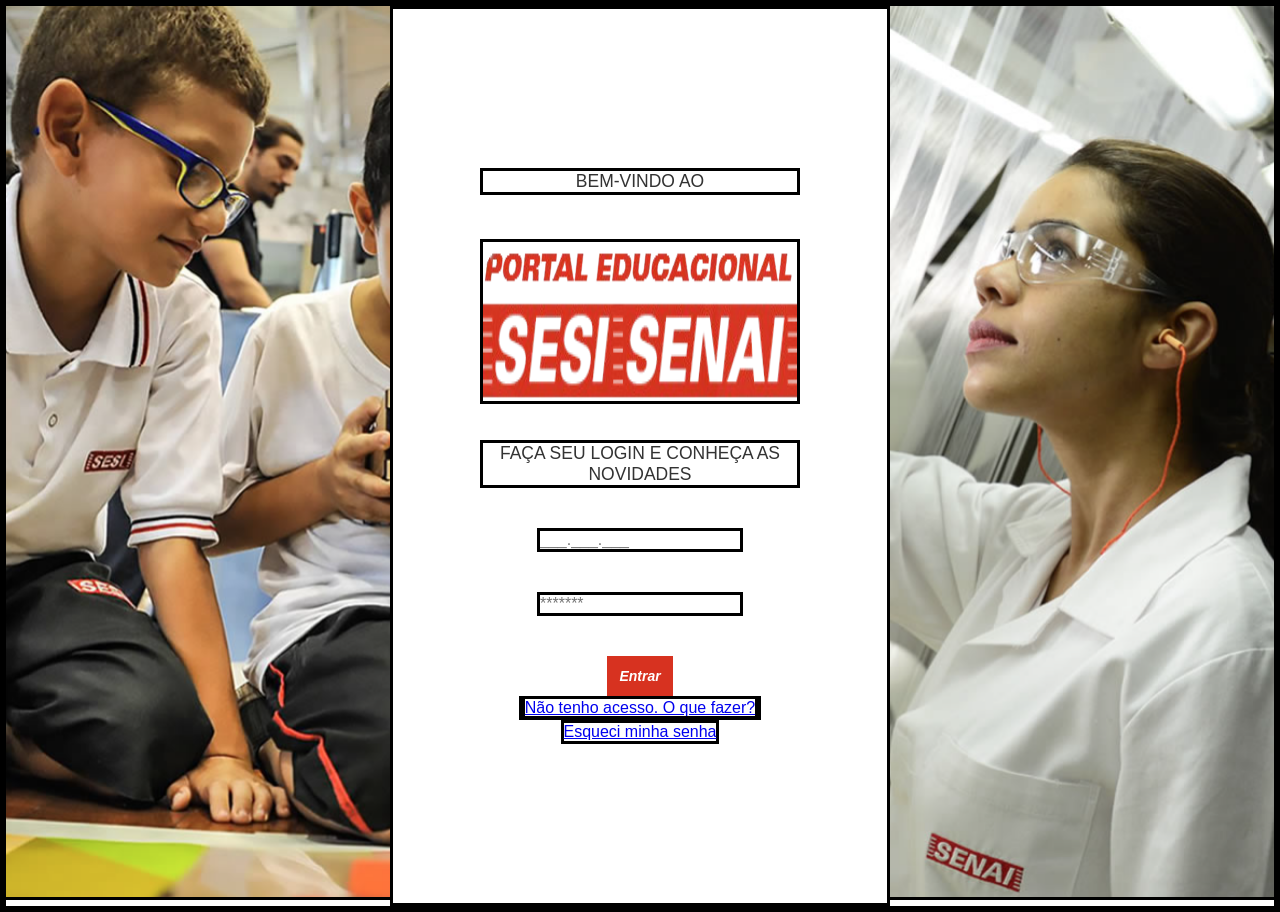
<file: testeHTML/index.html>
<!DOCTYPE html>
<html lang="en">
<head>
    <meta charset="UTF-8">
    <meta name="viewport" content="width=device-width, initial-scale=1.0">
    <title>Portal Educacional Senai | Login</title>
    <link rel = "stylesheet" href = "index.css">
</head>
<body>
    <!-- Imagens de fundo: 50% esquerda e 50 % direita -->
     <div class = "fundo fundo-esquerda"></div>
     <div class = "fundo fundo-direita"></div>

    <!-- Painel central de login (inputs) -->
     <main class =  "login">
        <h1>Bem-Vindo ao</h1>
        <img  class= "logo" src = "./imgs/logo-portal-senai-1.png" alt = "Logo do Portal educacional Senai">
        <h2>Faça seu login e conheça as novidades</h2>

        <input type="text" placeholder="___.___.___">
        <input type="password" placeholder="*******">

        <button type = "submit">Entrar</button>

        <p class = "links">
         <a href = "#">Não tenho acesso. O que fazer?</a></p>
        <a href = "#">Esqueci minha senha</a>

     </main>
</body>
</html>
</file>
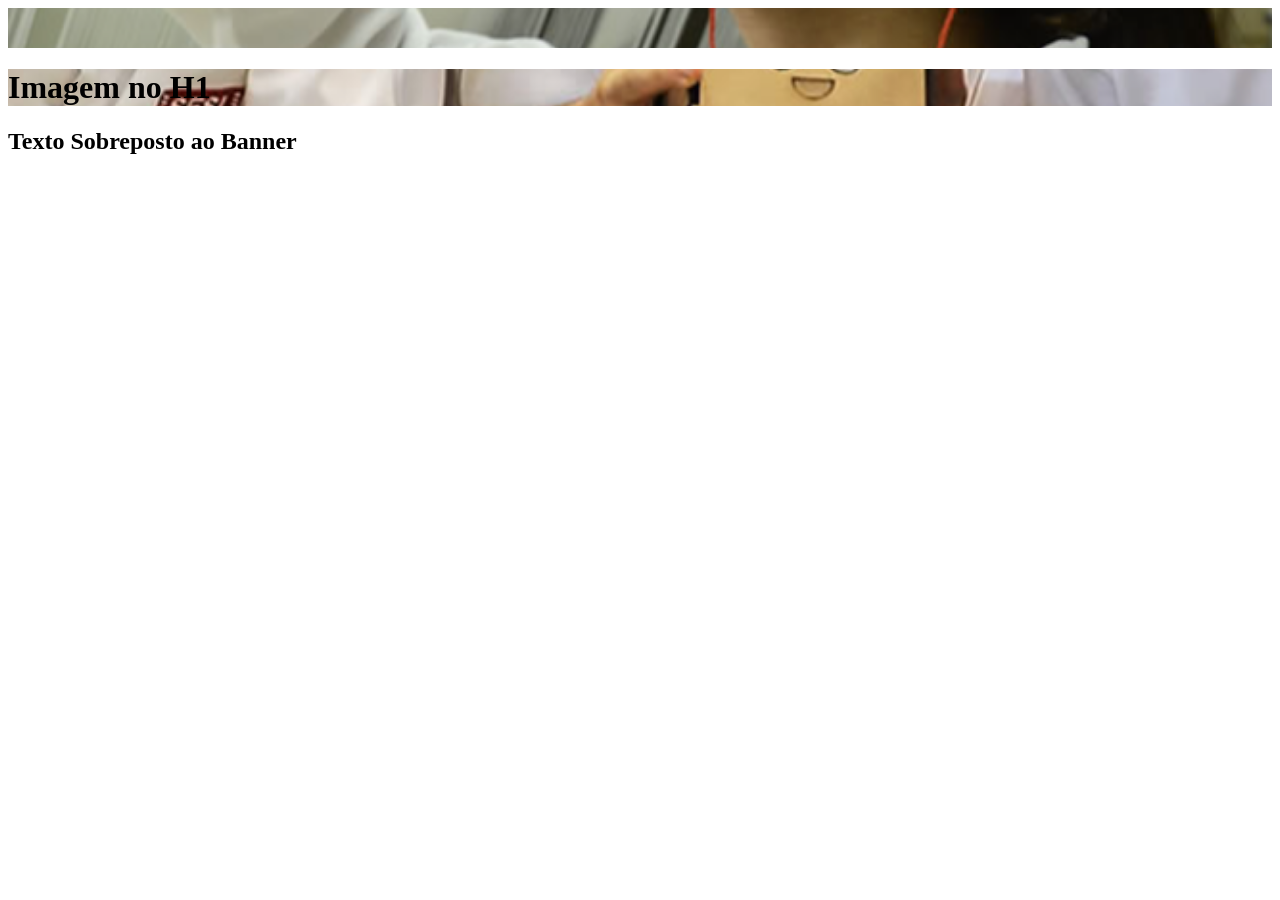
<file: testeHTML/img-bg.html>
<body>

    <div style = "
    height: 180 px;
    color: rgb(214,5,5);
    padding: 20px;
    background-image: url('./imgs/menina.png');
    background-size: cover;
    background-position: center;
    background-repeat: no-repeat;">
    </div>
    <h1 style = "background-image: url(./imgs/criancas.png);
        background-position: center;
        background-size: cover;">Imagem no H1</h1>
    <h2>Texto Sobreposto ao Banner</h2>
</body>
</file>
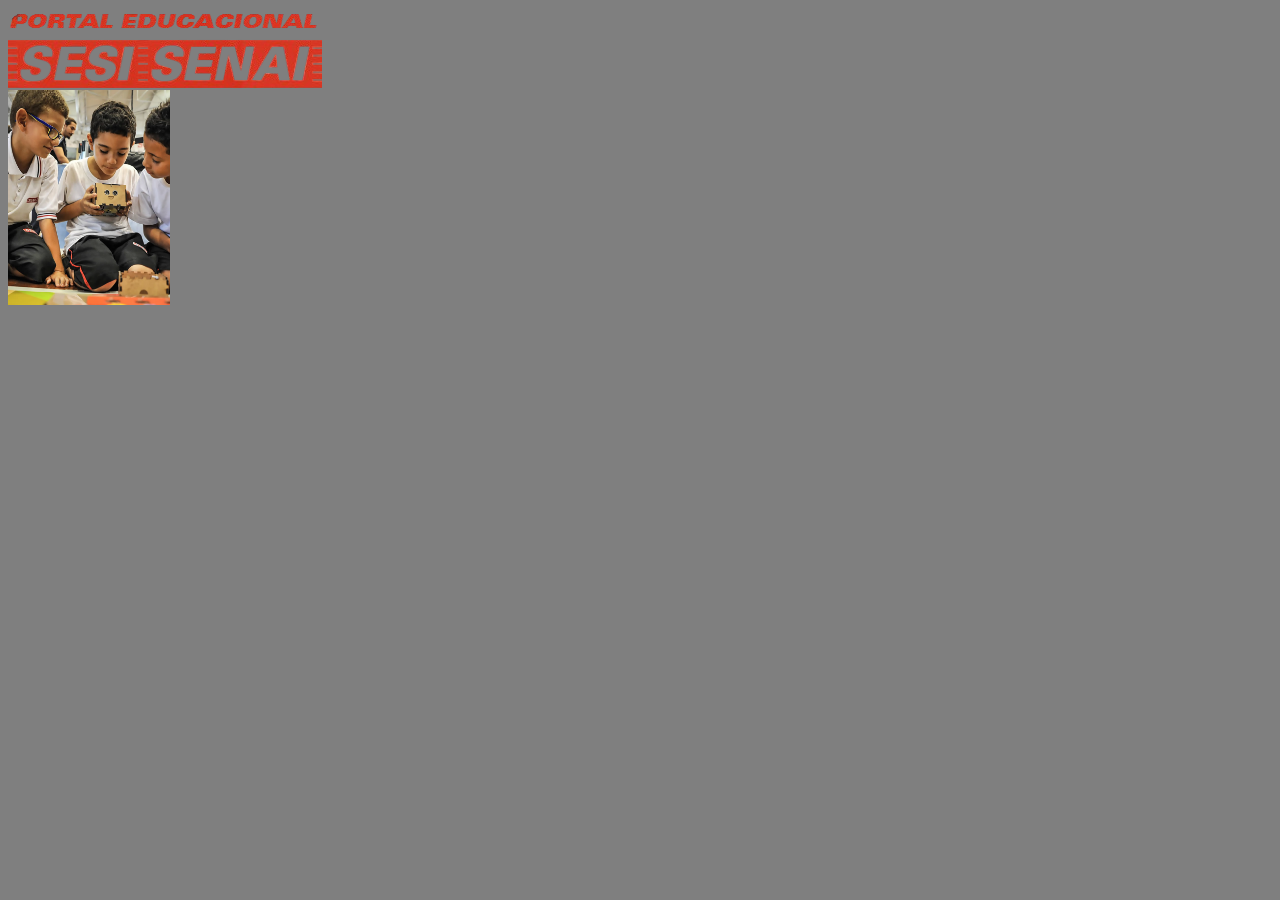
<file: testeHTML/img.html>
<body style = "background-color: rgba(0,0,0,0.5);">

    <div>
    <img src = "./imgs/logo-portal-senai-1.png" alt = "logo senai" title = "Teste">
    </div>

    <div>

        <img src = "./imgs/criancas.png" width = "162 px" height = "215 px" 
        alt = "Banner Promocional de cursos"  title = "Clique para saber mais" >
    </div>
</body>
</file>
<file: testeHTML/index.css>
/* Reset */
*{
    margin: 0;
    padding: 0;
    box-sizing: border-box;

    border: solid black;
}

body {
    font-family: "Arial Narrow", Arial, sans-serif;
    color: #333;
    min-height: 100vh;
    display: flex;
    justify-content: center;
}

.fundo {
 position: fixed;
 top: 0;
 width: 50%;
 height: 100%;
 z-index: -1;
 background-position: 100;
 background-repeat: no-repeat;
 background-size: cover;
}

.fundo-esquerda{
    left: 0;
    background-image:url(./imgs/criancas.png);
}

.fundo-direita{
    right: 0;
    background-image:url(./imgs/menina.png);

}

.login{
    width: 500px;
    max-width: 100%;
    min-height: 100vh;

    display: flex;
    flex-direction: column;
    justify-content: center;
    text-align: center;
    align-items: center;

    background-color: #fff;
}

.login h1{
    font-size: 17.5px;
    font-weight: normal;
    text-transform: uppercase;

    
    width: 320px;
    margin-left: auto;
    margin-right: auto;
    margin-bottom: 40px;
}

.logo{
    display: block;
    height: 165px;
    width: 320px;
    max-width: 100%;

    margin: 4px auto 36px;
}

.login h2{
    font-size: 17.5px;
    font-weight: normal;
    text-transform: uppercase;

    width: 320px;
    margin-left: auto;
    margin-right: auto;
    margin-bottom: 40px;


}

input[type = "text"],
input[type = "password"]{
  display: block;

  width: 320 px;
  padding: 14 px 12 px;
  margin-bottom: 40px;
  font-size: 16px;
  
  color: #333333;
  background-color: rgb(255 255 255);
}

input[type = "text"]:focus,
input[type = "password"]:focus{
    outline: none;
    border-color: #4aa3e8;
}

button{
    padding: 12px 12px;
    margin-bottom: 20 px;
    font-size: 14px;
    font-weight: bold;
    font-style: italic;

    background-color: #d73220;
    color: #fff;
    border: none;
    cursor: pointer;
}

button:hover{
    background-color: gray;
}
</file>
